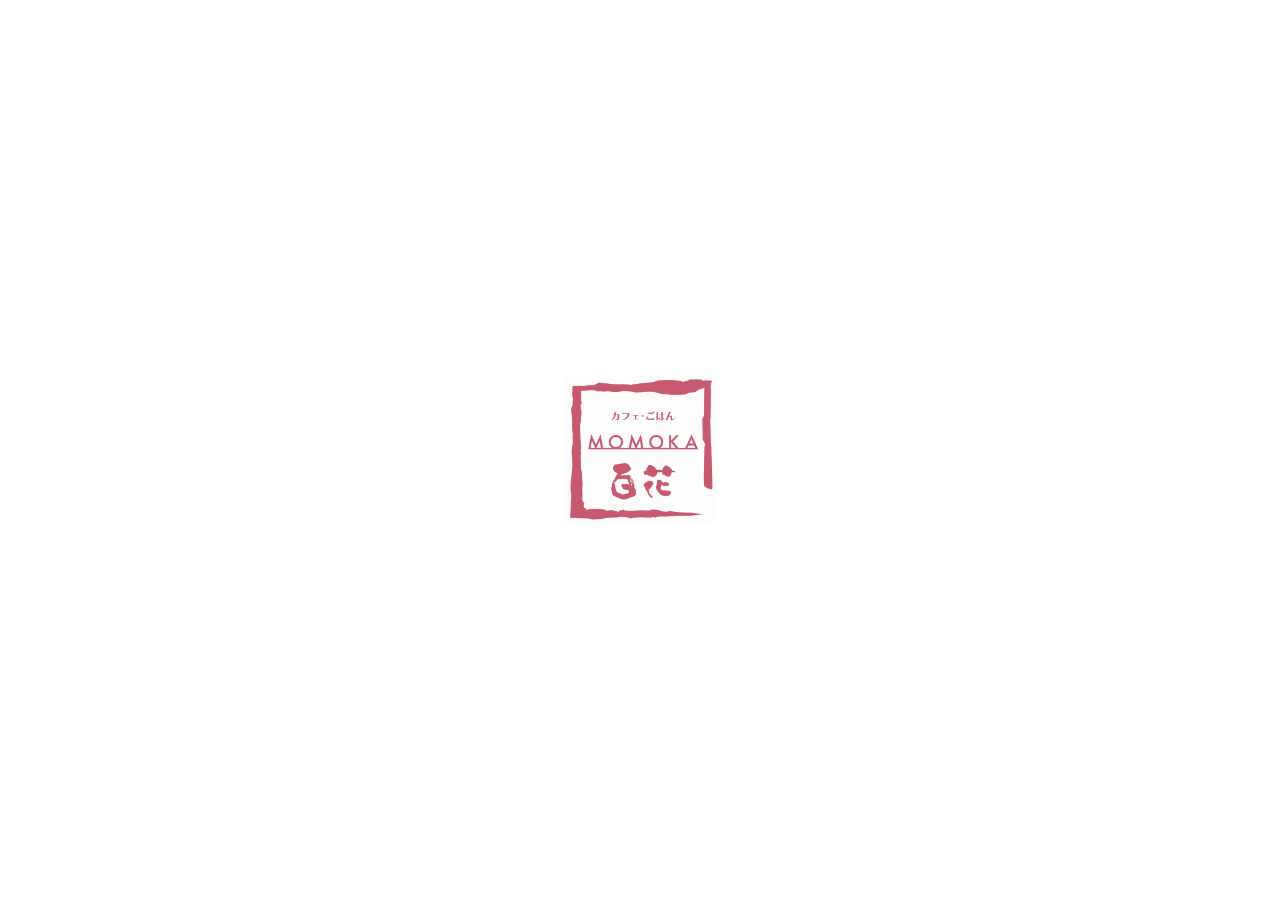
<file: index.html>
<!DOCTYPE html>
<html lang="en">
  <head>
    <meta charset="UTF-8" />
    <meta name="viewport" content="width=device-width, initial-scale=1.0" />
    <link rel="stylesheet" href="assets/css/style.css" />
    <title>カフェ・ごはん 百花</title>
  </head>
  <body>
    <div id="logo-overlay">
      <img src="assets/images/logo_480.png" alt="ロゴ" />
    </div>

    <div id="main-content">
      <div id="header"></div>
      <div id="pickup-menus"></div>

      <div id="hero">
        <div class="hero-container">
          <img src="assets/images/shop_exterior.png" alt="" />
          <h2>くつろぐ笑顔のおいしいごはん</h2>
          <h3><span class="text-highlight">カフェ・ごはん 百花</span>は田舎の小さなごはんやさんです。</h2>
        </div>
      </div>

      <div id="opening-time">
        <div class="opening-time-container">
          <div class="time-content-container">
            <div class="title">ランチタイム 11:00 - 14:30</div>
            <div class="supplement">(ラストオーダー 14:00)</div>
          </div>

          <div class="time-content-container">
            <div class="title">Bar タイム 17:00 - 22:00</div>
            <div class="supplement">(ラストオーダー 21:00)</div>
          </div>
          <div>水曜定休日</div>
        </div>
      </div>

      <div id="footer"></div>
    </div>

    <script src="assets/js/loadHeader.js"></script>
    <script src="assets/js/loadFooter.js"></script>
    <script src="assets/js/index.js"></script>
  </body>
</html>
</file>
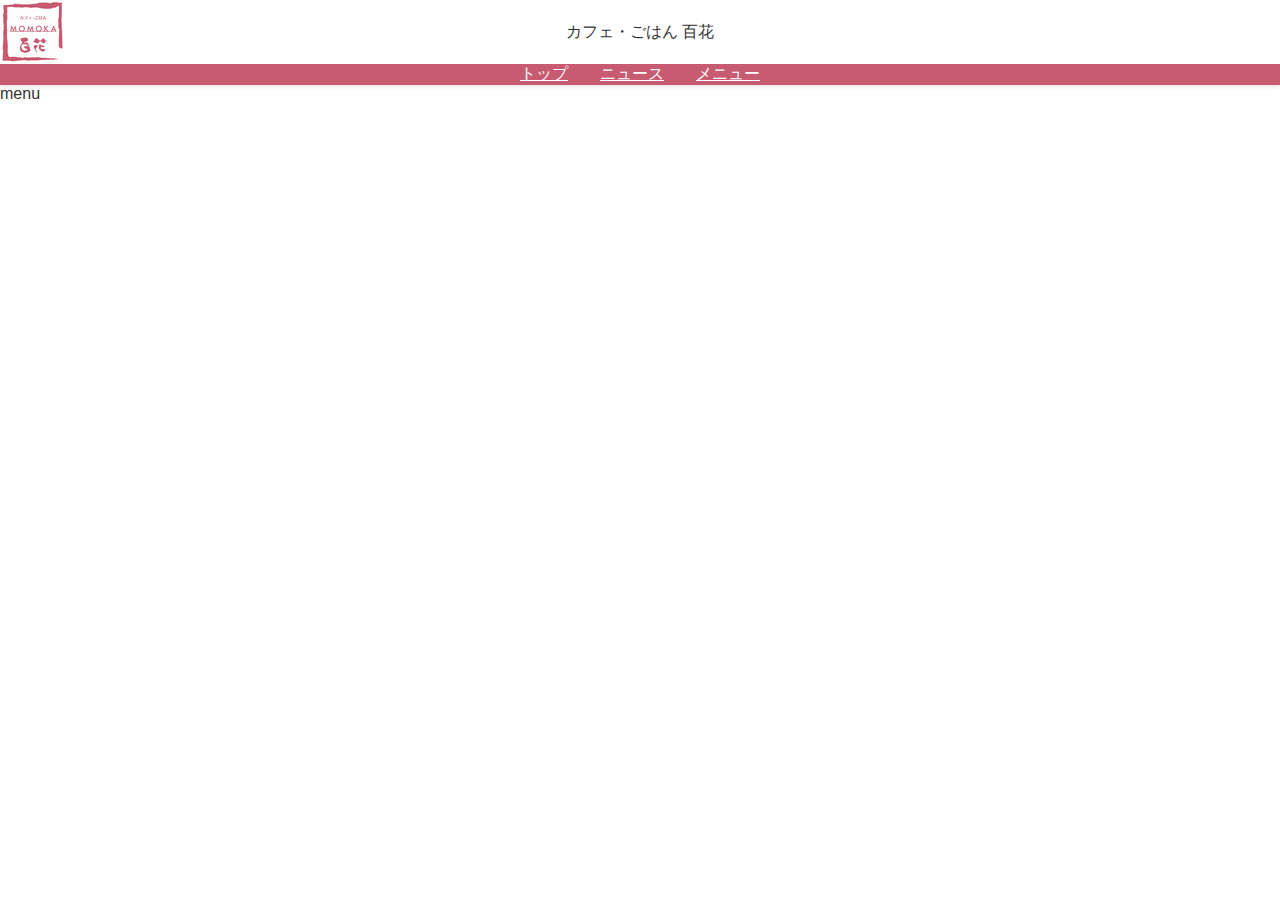
<file: menu.html>
<!DOCTYPE html>
<html lang="en">
  <head>
    <meta charset="UTF-8" />
    <meta name="viewport" content="width=device-width, initial-scale=1.0" />
    <link rel="stylesheet" href="assets/css/style.css" />
    <title>Document</title>
  </head>
  <body>
    <div id="header"></div>
    <script src="assets/js/loadHeader.js"></script>

    menu
  </body>
</html>
</file>
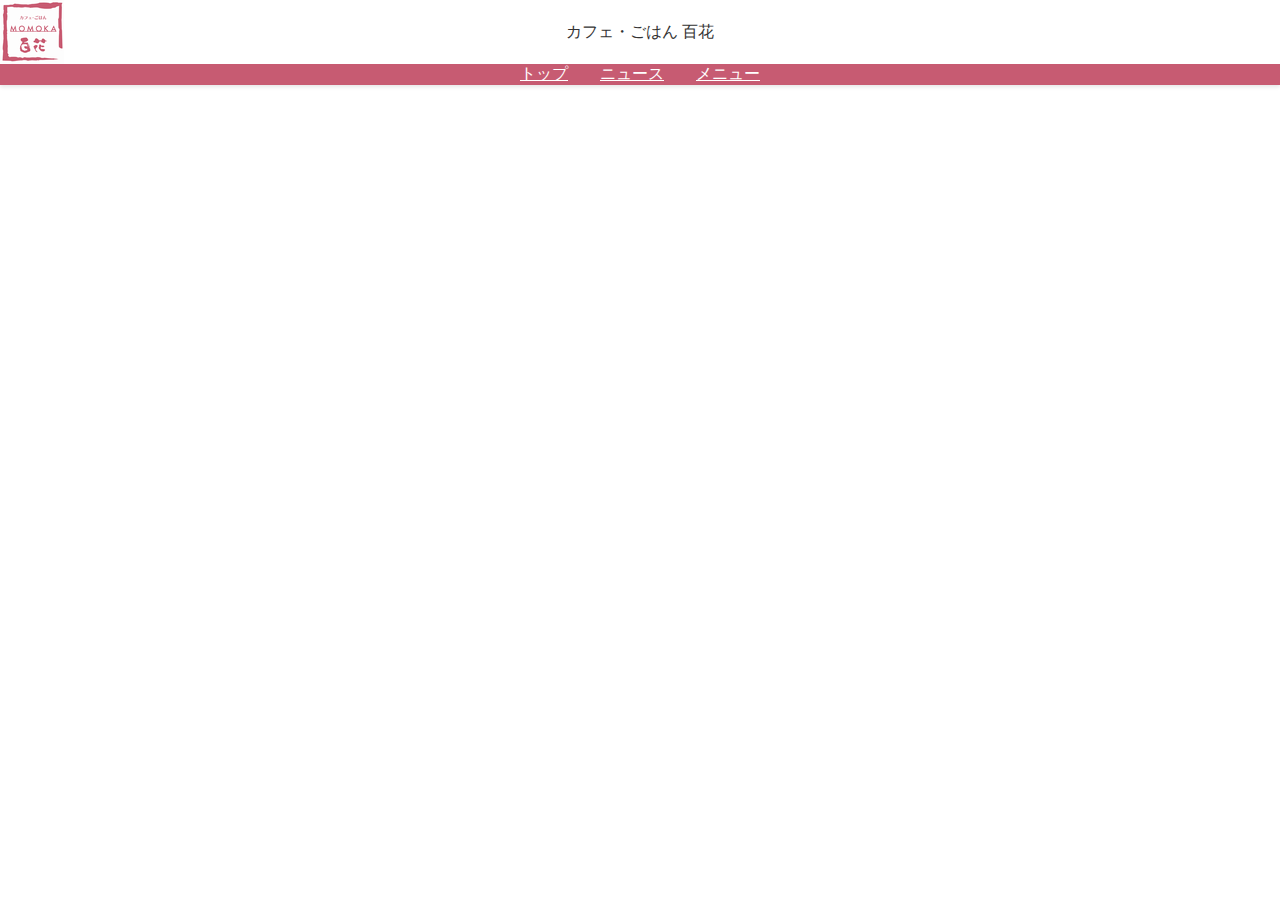
<file: news.html>
<!DOCTYPE html>
<html lang="en">
  <head>
    <meta charset="UTF-8" />
    <meta name="viewport" content="width=device-width, initial-scale=1.0" />
    <link rel="stylesheet" href="assets/css/style.css" />
    <title>Document</title>
  </head>
  <body>
    <div id="header"></div>
    <script src="assets/js/loadHeader.js"></script>

    <div id="news"></div>
    <script src="assets/js/news.js"></script>
  </body>
</html>
</file>
<file: assets/css/style.css>
:root {
  --primary-color: #c75b72;
  --secondary-color: #e18e28;
  --background-color: #f4f4f4;
  --text-color: #333333;
}

body {
  font-family: "ヒラギノ角ゴ Pro W3", "Hiragino Kaku Gothic Pro", "メイリオ",
    Meiryo, "ＭＳ ゴシック", "MS Gothic", sans-serif;
  margin: 0;
  color: var(--text-color);
}

img {
  max-height: 100%;
  object-fit: cover;
}

.header {
  box-shadow: 0 2px 4px rgba(0, 0, 0, 0.1);
}

.header__main {
  display: flex;
  align-items: center;
  justify-content: space-between;
}

.header__main .padding {
  width: 64px;
}

.header__links {
  display: flex;
  align-items: center;
  justify-content: center;
  gap: 32px;
  background-color: var(--primary-color);
}

.header__links a {
  color: white;
}

#pickup-menus {
  display: flex;
  overflow-x: auto;
  gap: 16px;
  scroll-behavior: smooth;
  padding: 0 12px 0 12px;
  /* background-color: var(--background-color); */
}

.pickup-menu {
  flex: 0 0 auto;
  width: 90%;
  max-width: 300px;
}

.pickup-menu img {
  width: 100%;
  height: auto;
}

#news {
  width: 80%;
  margin: auto;
}

.news__item {
  margin-bottom: 36px;
}

#logo-overlay {
  position: fixed;
  top: 0;
  left: 0;
  width: 100%;
  height: 100%;
  display: flex;
  align-items: center;
  justify-content: center;
  background-color: white;
  z-index: 9999;
  opacity: 1;
  animation: fadeOut 2s ease-out 1.5s forwards;
}

/* ロゴのスタイル */
#logo-overlay img {
  width: 150px; /* ロゴサイズを調整 */
}

/* フェードアウトアニメーション */
@keyframes fadeOut {
  0% {
    opacity: 1;
  }
  100% {
    opacity: 0;
    visibility: hidden;
  }
}

.hero-container {
  width: 100%;
  text-align: center;
  background-color: var(--background-color);
  padding: 12px 0;
}

.hero-container img {
  width: 100%;
  max-width: 800px;
  max-height: 450px;
  object-fit: cover;
}

.hero-container .text-highlight {
  color: var(--primary-color);
  padding: 0 8px;
}

.opening-time-container {
  display: flex;
  flex-direction: column;
  gap: 4px;
  text-align: center;
  padding: 12px 0;
}

.time-content-container {
  display: flex;
  gap: 8px;
  justify-content: center;
}

.time-content-container .title {
  text-align: right;
  width: 240px;
}

.time-content-container .supplement {
  text-align: left;
  width: 240px;
}

.footer__main {
  display: flex;
  align-items: center;
  justify-content: center;
  gap: 32px;
  min-height: 100px;
  background-color: var(--primary-color);
  color: white;
}
</file>
